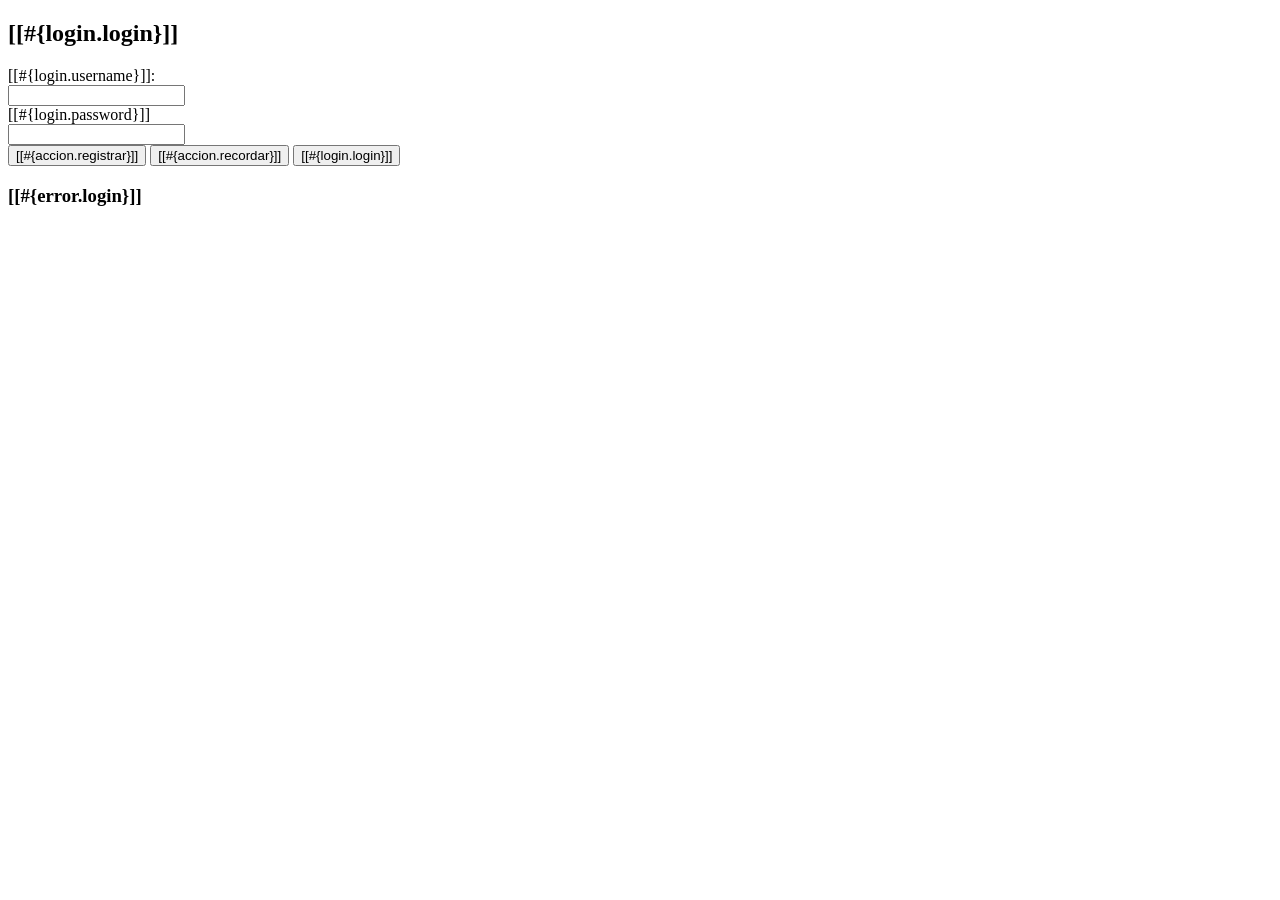
<file: src/main/resources/templates/login.html>
<!DOCTYPE html>
<html xmlns="http://www.w3.org/1999/xhtml"
      xmlns:th="http://wwww.thymeleaf.org">
    <head th:replace="~{layout/plantilla :: head}">
        <title>TechShop</title>
        <meta charset="UTF-8"/>
    </head>
    <body>
        <header th:replace="~{layout/plantilla :: header}"/>
        <div class="container my-5">
            <div class="row align-items-center"> 
                <div class="col-md-3"></div>
                <div class="col-md-6">
                    <div class="card">
                        <div class="card-header bg-success"><h2>[[#{login.login}]]</h2></div>
                        <div class="card-body">
                            <form method="POST" th:action="@{/login}">
                                <div class="form-group row my-3">
                                    <label class="col-md-5 my-auto" for="username"><i class="fas fa-user-lock"></i>[[#{login.username}]]:</label>
                                    <div class="col-md-7 my-auto">
                                        <input class="form-control" type="text" name="username" id="username"/></div></div>
                                <div class="form-group row my-3">
                                    <label class="col-md-5 my-auto" for="password"><i class="fas fa-key"></i>[[#{login.password}]]</label>
                                    <div class="col-md-7 my-auto"><input class="form-control" type="password" name="password" id="password"/></div></div>
                                <div class="card-footer col text-center">
                                    <button class="btn btn-primary" >
                                        <a th:href="@{/registro/nuevo}" class="btn"><i class="fas fa-user-plus"></i> [[#{accion.registrar}]]</a></button>
                                    <button class="btn btn-info" >                                        
                                        <a th:href="@{/registro/recordar}" class="btn"><i class="fas fa-envelope"></i> [[#{accion.recordar}]]</a></button>
                                    <button class="btn btn-success" type="submit">
                                        <span class="btn"><i class="fas fa-sign-in-alt"></i>
                                            [[#{login.login}]]</span></button>
                                </div>
                            </form>                            
                        </div>
                    </div>
                    <div th:if="${param.error != null}">
                        <h3>[[#{error.login}]]</h3>
                    </div>
                </div>
            </div>           
        </div>
        <footer th:replace="~{layout/plantilla :: footer}"/>
    </body>
</html>
</file>
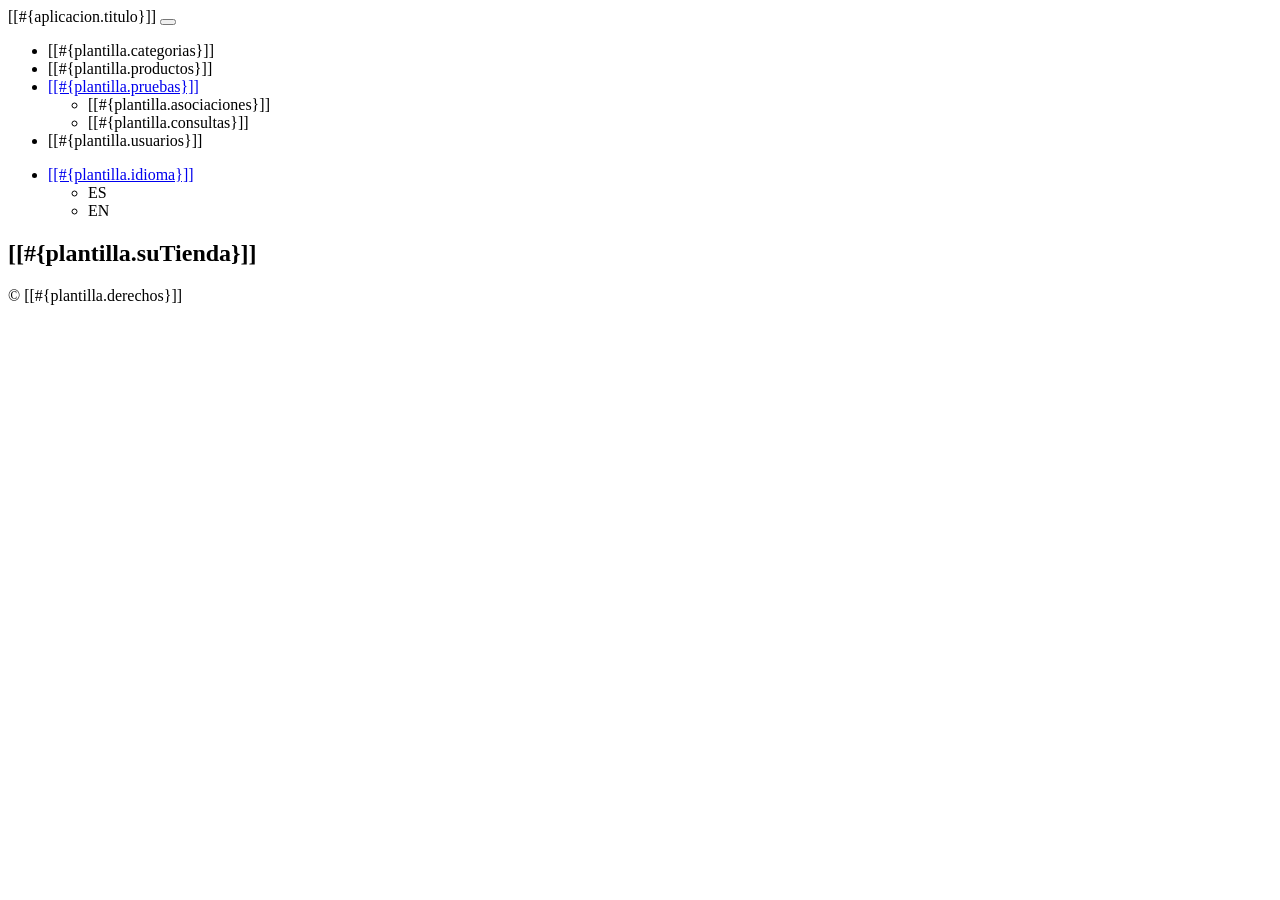
<file: src/main/resources/templates/layout/plantilla.html>
<!DOCTYPE html>
<html xmlns="http://www.w3.org./1999/xhtml"
      xmlns:th="http://www.thymeleaft.org">
    <head th:fragment="head">
        <title>TechShop</title>
        <meta charset="UTF-8"/>
        <link th:href="@{/webjars/bootstrap/css/bootstrap.min.css}" rel="stylesheet" />
        <link th:href="@{/webjars/font-awesome/css/all.css}" rel="stylesheet" />
        <script th:src="@{/webjars/jquery/jquery.min.js}"></script>  
        <script th:src="@{/js/rutinas.js}"></script> 
        <script th:src="@{/webjars/popper.js/umd/popper.min.js}"></script>        
        <script th:src="@{/webjars/bootstrap/js/bootstrap.min.js}"></script>
    </head>
    <body>
     <header th:fragment="header" class="header">
            <nav class="navbar navbar-expand-sm navbar-dark bg-dark p-0">
                <div class="container">
                    <a th:href="@{/}" class="navbar-brand">[[#{aplicacion.titulo}]]</a>
                    <button class="navbar-toggler" data-bs-toggle="collapse" data-bs-target="#navbarCollapse">
                        <span class="navbar-toggler-icon"></span>
                    </button>
                    <div class="collapse navbar-collapse justify-content-between" id="navbarCollapse">
                        <ul class="navbar-nav">
                            <li class="nav-item px-2"><a class="nav-link" th:href="@{/categoria/listado}">[[#{plantilla.categorias}]]</a></li>
                            <li class="nav-item px-2"><a class="nav-link" th:href="@{/producto/listado}">[[#{plantilla.productos}]]</a></li>                           
                             <li class="nav-item dropdown">
                                <a class="nav-link dropdown-toggle" 
                                   data-bs-toggle="dropdown" 
                                   href="#" 
                                   role="button" 
                                   aria-expanded="false">[[#{plantilla.pruebas}]]</a>
                                <ul class="dropdown-menu dropdown-menu-dark">
                                    <li><a class="dropdown-item"  th:href="@{/pruebas/listado}">[[#{plantilla.asociaciones}]]</a></li>
                                    <li><a class="dropdown-item"  th:href="@{/pruebas/listado2}">[[#{plantilla.consultas}]]</a></li>
                                </ul>
                            </li>
                            <li class="nav-item px-2"><a class="nav-link" th:href="@{/usuario/listado}">[[#{plantilla.usuarios}]]</a></li>
                        </ul>
                        <ul class="navbar-nav">
                            <li class="nav-item dropdown">
                                <a class="nav-link dropdown-toggle" data-bs-toggle="dropdown" href="#" role="button" aria-expanded="false">[[#{plantilla.idioma}]]</a>
                                <ul class="dropdown-menu dropdown-menu-dark">
                                    <li><a class="dropdown-item"  th:href="@{/(lang=es)}">ES</a></li>
                                    <li><a class="dropdown-item" th:href="@{/(lang=en)}">EN</a></li>
                                </ul>
                            </li>
                        </ul>
                    </div>
                </div>
            </nav>
            <section id="main-header" class="py-2 bg-success text-white">
                <div class="container">
                    <div class="row">
                        <div class="col-md-6">
                            <h1><i class="fas fa-cog"></i> [[#{plantilla.suTienda}]]</h1>
                        </div>
                    </div>
                </div>
            </section>
        </header>
        <footer th:fragment="footer"
                class="bg-info tex-white mt-5 p-2">
            <div class="container">
                <div class="colum">
                    <p class="lead text-center">&COPY [[#{plantilla.derechos}]]</p>
                </div>
            </div>
         
                
            
        </footer>   
        
    </body>
</html>
</file>
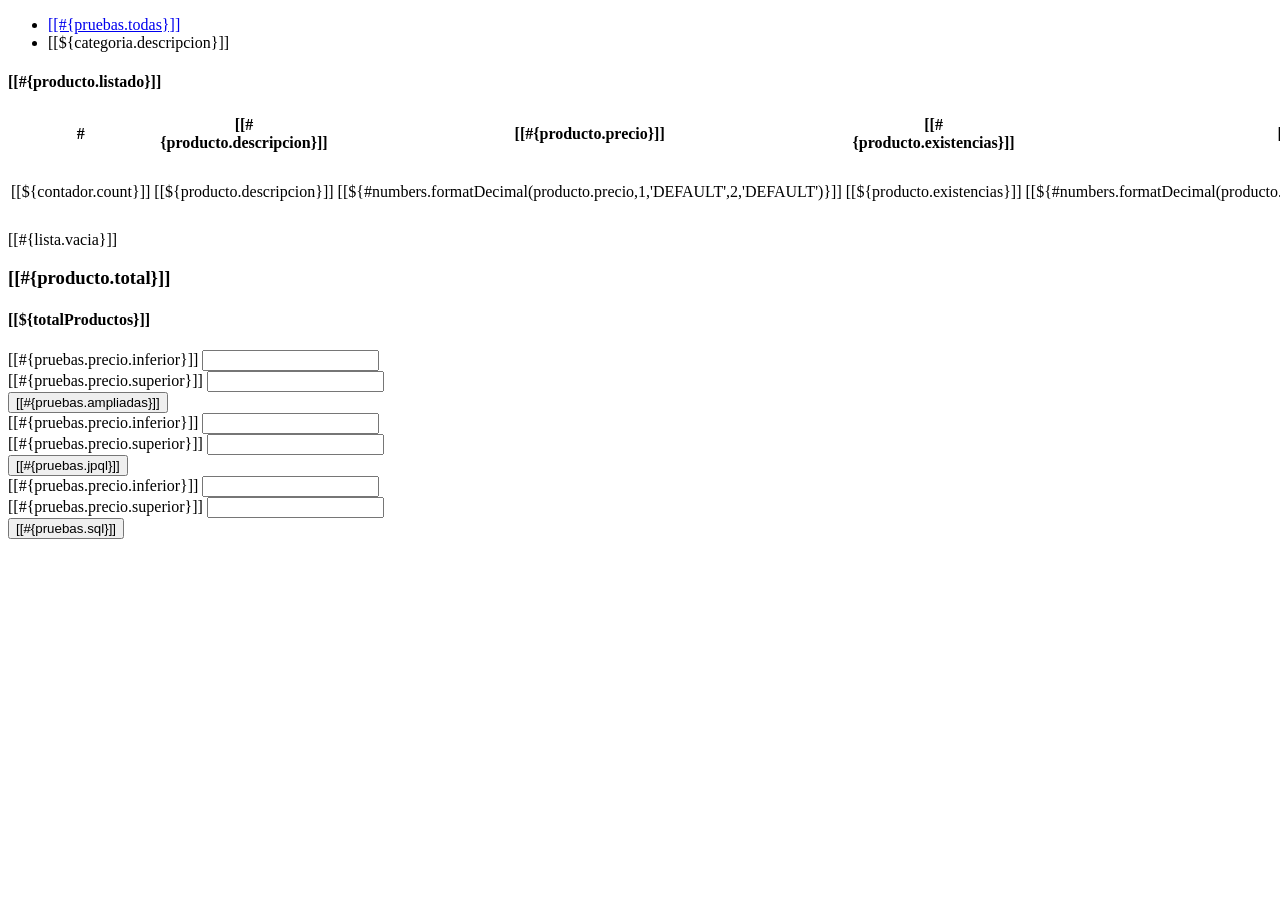
<file: src/main/resources/templates/pruebas/fragmentos.html>
<!DOCTYPE html>
<html xmlns="http://www.w3.org./1999/xhtml"
      xmlns:th="http://www.thymeleaft.org">
    <head th:replace="~{layout/plantilla :: head}">
        <title></title> 
    <body>
        <!DOCTYPE html>
<html xmlns="http://www.w3.org/1999/xhtml"
      xmlns:th="http://www.thymeleaf.org"
      xmlns:sec="http://www.thymeleaf.org/thymeleaf-extras-springsecurity6">
    <head th:replace="~{layout/plantilla :: head}">
        <title>TechShop</title>
    </head>
    <body>
        <!-- 1 Sección principal para mostrar la informaccion de las categorias -->
        <section th:fragment="categoriasTabs" id="categorias">
            <div class="row py-4">
                <ul class="nav nav-tabs">
                    <li class="nav-item">
                        <a class="nav-link" 
                           aria-current="page" 
                           href="/pruebas/listado"
                           >[[#{pruebas.todas}]]</a>
                    </li>
                    <li th:each="categoria : ${categorias}" class="nav-item">
                        <a class="nav-link" 
                           th:href="@{/pruebas/listado/}+${categoria.idCategoria}"
                           >[[${categoria.descripcion}]]</a>
                    </li>                    
                </ul>
            </div>
        </section>

        <!-- 3 Sección principal para mostrar la informaccion de la entidad producto -->
        <section th:fragment="listadoProductos" id="productos">
            <div class="container">
                <div class="row">
                    <div class="col-md-9">
                        <div class="card">
                            <div class="card-header">
                                <h4>[[#{producto.listado}]]</h4>
                            </div>
                            <div th:if="${productos != null and !productos.empty}">
                                <table class="table table-striped table-hover">
                                    <thead class="table-dark">
                                        <tr><th>#</th>
                                            <th>[[#{producto.descripcion}]]</th>
                                            <th>[[#{producto.precio}]]</th>
                                            <th>[[#{producto.existencias}]]</th>
                                            <th>[[#{producto.total}]]</th>
                                            <th>[[#{producto.activo}]]</th>
                                            <th>[[#{producto.categoria}]]</th>
                                            <th></th></tr>
                                    </thead>
                                    <tbody>
                                        <tr th:each="producto, contador : ${productos}">
                                            <td>[[${contador.count}]]</td>
                                            <td>[[${producto.descripcion}]]</td>
                                            <td class="text-end">[[${#numbers.formatDecimal(producto.precio,1,'DEFAULT',2,'DEFAULT')}]]</td> 
                                            <td class="text-center">[[${producto.existencias}]]</td> 
                                            <td class="text-end">[[${#numbers.formatDecimal(producto.precio*producto.existencias,1,'DEFAULT',2,'DEFAULT')}]]</td>
                                            <td th:text="${producto.activo} ? 'Activa' : 'Inactiva'" />
                                            <td>[[${producto.categoria.descripcion}]]</td>
                                            <td><a th:href="@{/producto/eliminar/}+${producto.idProducto}"
                                                   class="btn btn-danger">
                                                    <i class="fas fa-trash"></i> [[#{accion.eliminar}]]</a>
                                                <a th:href="@{/producto/modificar/}+${producto.idProducto}"
                                                   class="btn btn-success">
                                                    <i class="fas fa-pencil"></i> [[#{accion.actualizar}]]</a></td></tr>
                                    </tbody>
                                </table>
                            </div>
                            <div class="text-center p-2" th:if="${productos == null or productos.empty}">
                                <span>[[#{lista.vacia}]]</span>
                            </div>
                        </div>
                    </div>
                    <div class="col-md-3">
                        <div class="card text-center bg-success text-white mb-3">
                            <div class="card-body">
                                <h3>[[#{producto.total}]]</h3>
                                <h4 class="fs-2"><i class="fas fa-users"></i> [[${totalProductos}]]</h4>
                            </div>
                        </div>
                    </div>
                </div>
            </div>
        </section>
        <!-- 3 Sección para crear los filtros -->
        <section th:fragment="filtros" class="bg-light">
            <div class="row py-2">
                <div class="col-md-1"></div>
                <div class="col-md-3">
                    <form method="POST" th:action="@{/pruebas/query1}" 
                          class="was-validated">
                        <div class="card">                            
                            <div class="card-body">
                                <div class="mb-3">
                                    <label for="precioInf">[[#{pruebas.precio.inferior}]]</label>
                                    <input type="number" class="form-control" 
                                           th:value="${precioInf}"
                                           th:name="precioInf" required="true"/>
                                </div>
                                <div class="mb-3">
                                    <label for="precioSup">[[#{pruebas.precio.superior}]]</label>
                                    <input type="number" class="form-control" 
                                           th:value="${precioSup}"
                                           th:name="precioSup" required="true"/>
                                </div>
                            </div>
                            <div class="card-footer text-center">
                                <button type="submit" class="btn btn-primary">
                                    <i class="fas fa-check"></i> [[#{pruebas.ampliadas}]]
                                </button>
                            </div>
                        </div>
                    </form>
                </div>   
                
                <div class="col-md-3">
                    <form method="POST" th:action="@{/pruebas/query2}" 
                          class="was-validated">
                        <div class="card">                            
                            <div class="card-body">
                                <div class="mb-3">
                                    <label for="precioInf">[[#{pruebas.precio.inferior}]]</label>
                                    <input type="number" class="form-control" 
                                           th:value="${precioInf}"
                                           th:name="precioInf" required="true"/>
                                </div>
                                <div class="mb-3">
                                    <label for="precioSup">[[#{pruebas.precio.superior}]]</label>
                                    <input type="number" class="form-control" 
                                           th:value="${precioSup}"
                                           th:name="precioSup" required="true"/>
                                </div>
                            </div>
                            <div class="card-footer text-center">
                                <button type="submit" class="btn btn-successes">
                                    <i class="fas fa-check"></i> [[#{pruebas.jpql}]]
                                </button>
                            </div>
                        </div>
                    </form>
                </div>  
                
                <div class="col-md-3">
                    <form method="POST" th:action="@{/pruebas/query3}" 
                          class="was-validated">
                        <div class="card">                            
                            <div class="card-body">
                                <div class="mb-3">
                                    <label for="precioInf">[[#{pruebas.precio.inferior}]]</label>
                                    <input type="number" class="form-control" 
                                           th:value="${precioInf}"
                                           th:name="precioInf" required="true"/>
                                </div>
                                <div class="mb-3">
                                    <label for="precioSup">[[#{pruebas.precio.superior}]]</label>
                                    <input type="number" class="form-control" 
                                           th:value="${precioSup}"
                                           th:name="precioSup" required="true"/>
                                </div>
                            </div>
                            <div class="card-footer text-center">
                                <button type="submit" class="btn btn-danger">
                                    <i class="fas fa-check"></i> [[#{pruebas.sql}]]
                                </button>
                            </div>
                        </div>
                    </form>
                </div>  
                
            </div>
        </section>
    </body>
</html>
</file>
